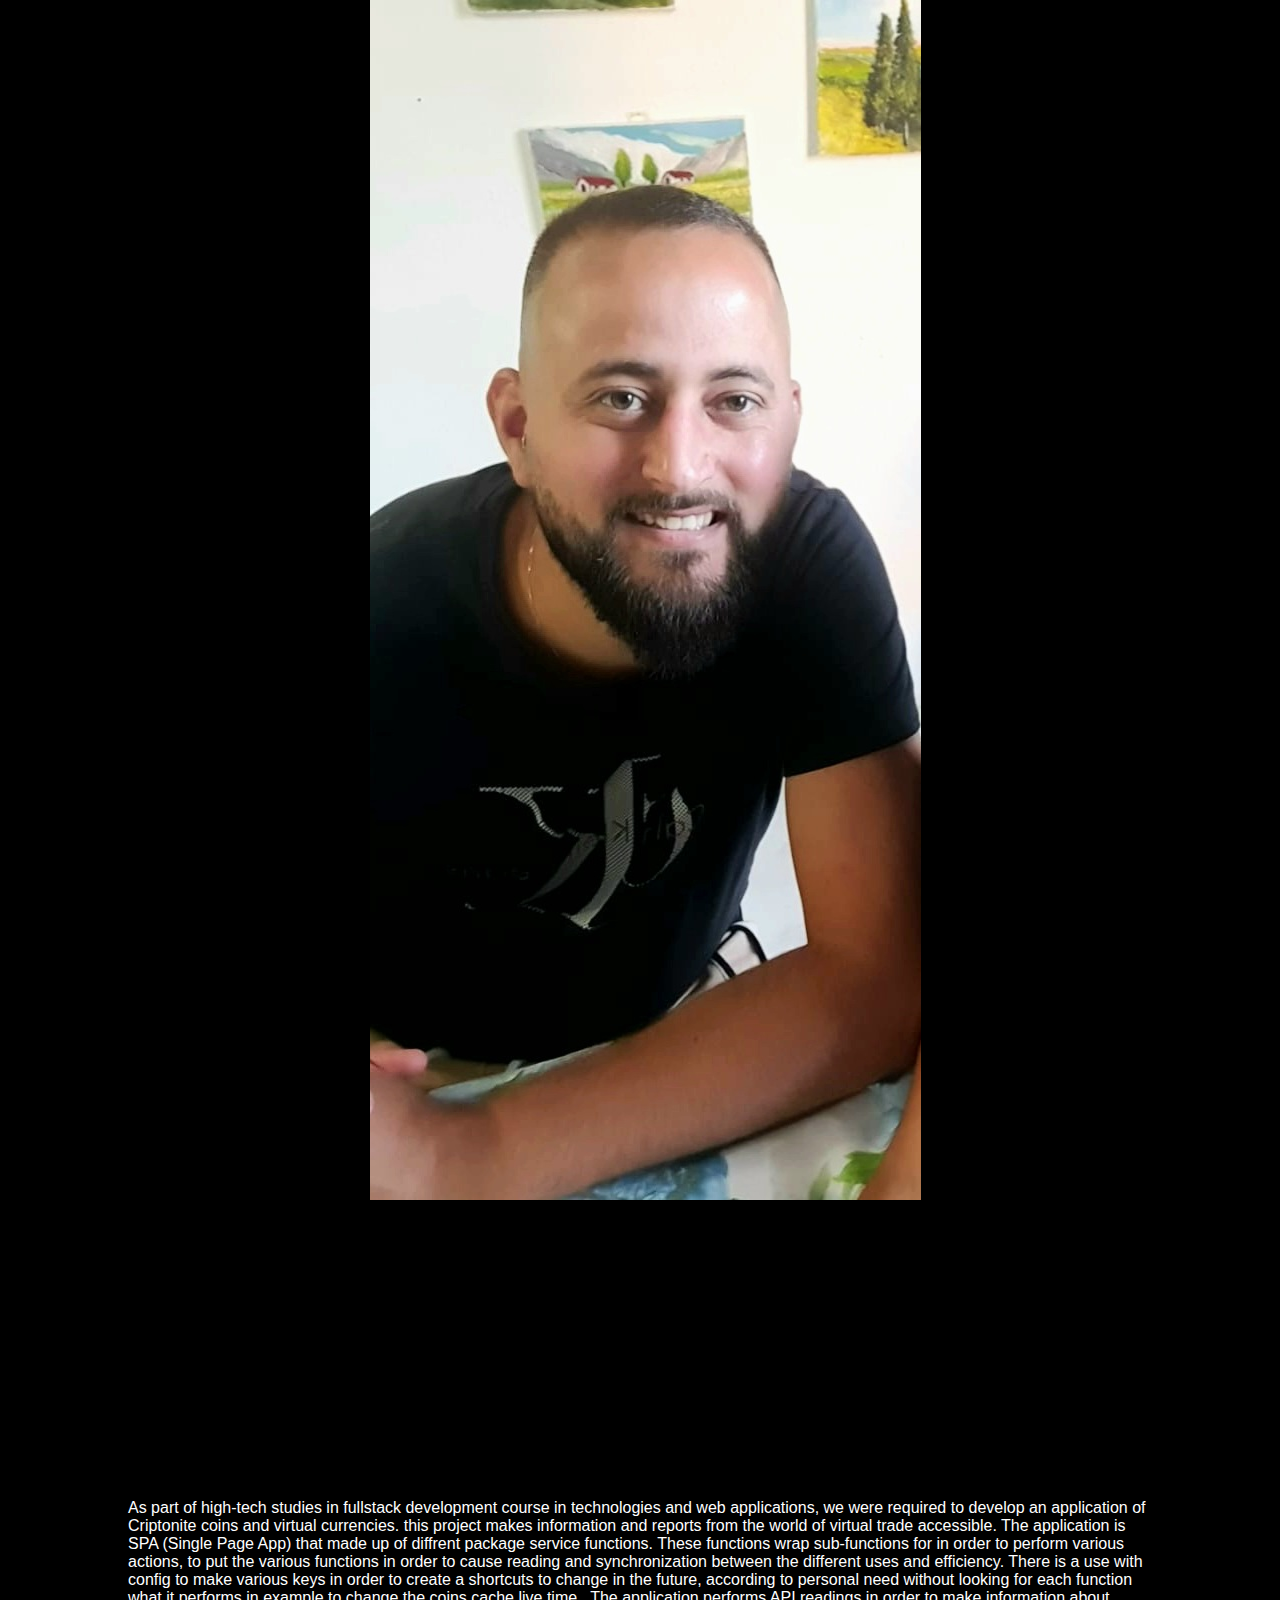
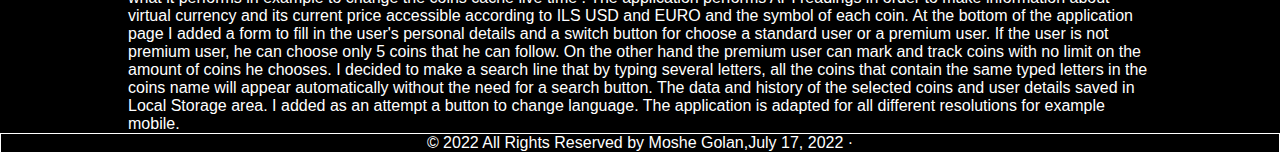
<file: src/about.html>
<!doctype html>
<html lang="en">
  <head>
    <!-- Required meta tags -->
    <meta charset="utf-8">
    <meta name="viewport" content="width=device-width, initial-scale=1, shrink-to-fit=no">

    <!-- Bootstrap CSS -->
    <link rel="stylesheet" href="https://cdn.jsdelivr.net/npm/bootstrap@4.6.1/dist/css/bootstrap.min.css" integrity="sha384-zCbKRCUGaJDkqS1kPbPd7TveP5iyJE0EjAuZQTgFLD2ylzuqKfdKlfG/eSrtxUkn" crossorigin="anonymous">
    <link rel="stylesheet" href="/style/style.css">
    <script src="/style/style.js"></script>
    <script src="https://ajax.googleapis.com/ajax/libs/jquery/3.6.0/jquery.min.js"></script>

    <title></title>
  </head>
  <body id="aboutHt">
    <div id="cardAbout" class="card mb-3" style="max-width: 540px;">
      <div class="row g-0">
        <div class="col-md-4">
          <img src="/img/IMG-20210616-WA0007.jpg" class="img-fluid rounded-start" alt="...">
        </div>
        <div class="col-md-8">
          <div class="card-body">
            <h5 id="cardTitle" class="card-title"><b>About Me</b></h5>
            <p id="pCard" class="card-text mt-3"><u><b>Name</b></u> : Moshe Golan<br>
              <u><B>Age</B></u> : 33<br>
              <u><B>Status</B></u> : Married<br>
              <u><B>Address</B></u> : Sokolov 8 Bat-yam<br>
              <u><B>E-Mail</B></u> : golanmoshe66@gmail.com<br>
              <u><B>Education</B></u> : B.A at Business Management Stretching in Marketing<br>
            </p>
          </div>
        </div>
      </div>
    </div>

    <div id="contact" class="container">
        <h1 class="text-center text-light">About the Project</h1>

        <div id="aboutHtmParagh" action="#" class="contactForm mt-1">
          <p>As part of high-tech studies in fullstack development course in technologies and web applications, we were required to develop an application of Criptonite coins and virtual currencies.
            this project makes information and reports from the world of virtual trade accessible.
            The application is SPA (Single Page App) that made up of diffrent package service functions. These functions wrap sub-functions for in order to perform various actions, to put the various functions in order to cause reading and synchronization between the different uses and efficiency.
            There is a use with config to make various keys in order to create a shortcuts to change in the future, according to personal need without looking for each function what it performs in example to change the coins cache live time .
            The application performs API readings in order to make information about virtual currency and its current price accessible according to ILS USD and EURO and the symbol of each coin.
            At the bottom of the application page I added a form to fill in the user's personal details and a switch button for choose a standard user or a premium user. If the user is not premium user, he can choose only 5 coins that he can follow. On the other hand the premium user can mark and track coins with no limit on the amount of coins he chooses.
            I decided to make a search line that by typing several letters, all the coins that contain the same typed letters in the coins name will appear automatically without the need for a search button.
            The data and history of the selected coins and user details saved in Local Storage area.
            I added as an attempt a button to change language.
            The application is adapted for all different resolutions for example mobile.</p>
        </div>


    </div>

    <footer class="container-fluid p-5">
        <p>© 2022 All Rights Reserved by Moshe Golan,July 17, 2022 ·</p>
    </footer>

    <!-- Optional JavaScript; choose one of the two! -->

    <!-- Option 1: jQuery and Bootstrap Bundle (includes Popper) -->
    <script src="https://cdn.jsdelivr.net/npm/jquery@3.5.1/dist/jquery.slim.min.js" integrity="sha384-DfXdz2htPH0lsSSs5nCTpuj/zy4C+OGpamoFVy38MVBnE+IbbVYUew+OrCXaRkfj" crossorigin="anonymous"></script>
    <script src="https://cdn.jsdelivr.net/npm/bootstrap@4.6.1/dist/js/bootstrap.bundle.min.js" integrity="sha384-fQybjgWLrvvRgtW6bFlB7jaZrFsaBXjsOMm/tB9LTS58ONXgqbR9W8oWht/amnpF" crossorigin="anonymous"></script>
    

    <!-- Option 2: Separate Popper and Bootstrap JS -->
    <!--
    <script src="https://cdn.jsdelivr.net/npm/jquery@3.5.1/dist/jquery.slim.min.js" integrity="sha384-DfXdz2htPH0lsSSs5nCTpuj/zy4C+OGpamoFVy38MVBnE+IbbVYUew+OrCXaRkfj" crossorigin="anonymous"></script>
    <script src="https://cdn.jsdelivr.net/npm/popper.js@1.16.1/dist/umd/popper.min.js" integrity="sha384-9/reFTGAW83EW2RDu2S0VKaIzap3H66lZH81PoYlFhbGU+6BZp6G7niu735Sk7lN" crossorigin="anonymous"></script>
    <script src="https://cdn.jsdelivr.net/npm/bootstrap@4.6.1/dist/js/bootstrap.min.js" integrity="sha384-VHvPCCyXqtD5DqJeNxl2dtTyhF78xXNXdkwX1CZeRusQfRKp+tA7hAShOK/B/fQ2" crossorigin="anonymous"></script>
    -->
  </body>
</html>
</file>
<file: style/style.css>
.coin-container {
  width: 14.5rem;
  margin: 0.5rem;
}

#coin-list-container {
  justify-content: center;
}

#aboutDiv {
  background-color: white;
}

#aboutDiv > div {
  text-align: left;
  font-size: xx-large;
}

#chechboxSwitchBTN {
  width: 60%;
}

#languageDiv {
  display: flex;
  justify-content: center;
}

#divOne {
  display: flex;
  align-items: center;
  justify-content: center;
  font-weight: bold;
  width: 100%;
  height: 50vh;
}

#divOne > h1 {
  background: #eee;
  padding: 8px 24px;
  border-radius: 16px;
  text-shadow: 6px 6px 0px rgba(0, 0, 0, 0.2);
}

#divThree {
  display: flex;
  align-items: center;
  justify-content: center;
  font-weight: bold;
  width: 100%;
  height: 40vh;
}

#divThree > h1 {
  background: #eee;
  padding: 8px 24px;
  border-radius: 16px;
}

#divOne:nth-child(1) {
  background-image: url(/img/criptonite.jpg);
  background-size: cover;
  background-position: center;
  background-attachment: fixed;
}

#divThree:nth-child(3) {
  background-image: url(/img/criptonite.jpg);
  background-size: cover;
  background-position: center;
  background-attachment: fixed;
}

#divTwo {
  background-color: black;
}

* {
  box-sizing: border-box;
  margin: 0;
  padding: 0;
  font-family: "Poppins", sans-serif;
}

.contactForm {
  width: 80%;
  margin: auto;
}

footer {
  background-color: black;
  color: white;
  text-align: center;
  border: solid 1px white;
}

#cardAbout {
  width: 80%;
  margin: auto;
}

#cardTitle {
  text-decoration: underline;
  margin-top: 15%;
  margin-bottom: 10%;
}

#aboutHt {
  background-color: black;
}

#aboutHtmParagh {
  color: white;
}

.loader {
    display: inline-block;
    width: 200px;
    height: 200px;
    position: fixed;
    top: 50%;
    left: 46%;
}

.loader:after {
    content: " ";
    display: block;
    width: 100px;
    height: 100px;
    margin: 8px;
    border-radius: 50%;
    border: 10px solid #fff;
    border-color: rgb(0, 98, 255) transparent rgb(0, 98, 255) transparent;
    animation: loader 1.2s linear infinite;
}

@keyframes loader {
    0% {
      transform: rotate(0deg);
    }
    100% {
      transform: rotate(360deg);
    }
  }
</file>
